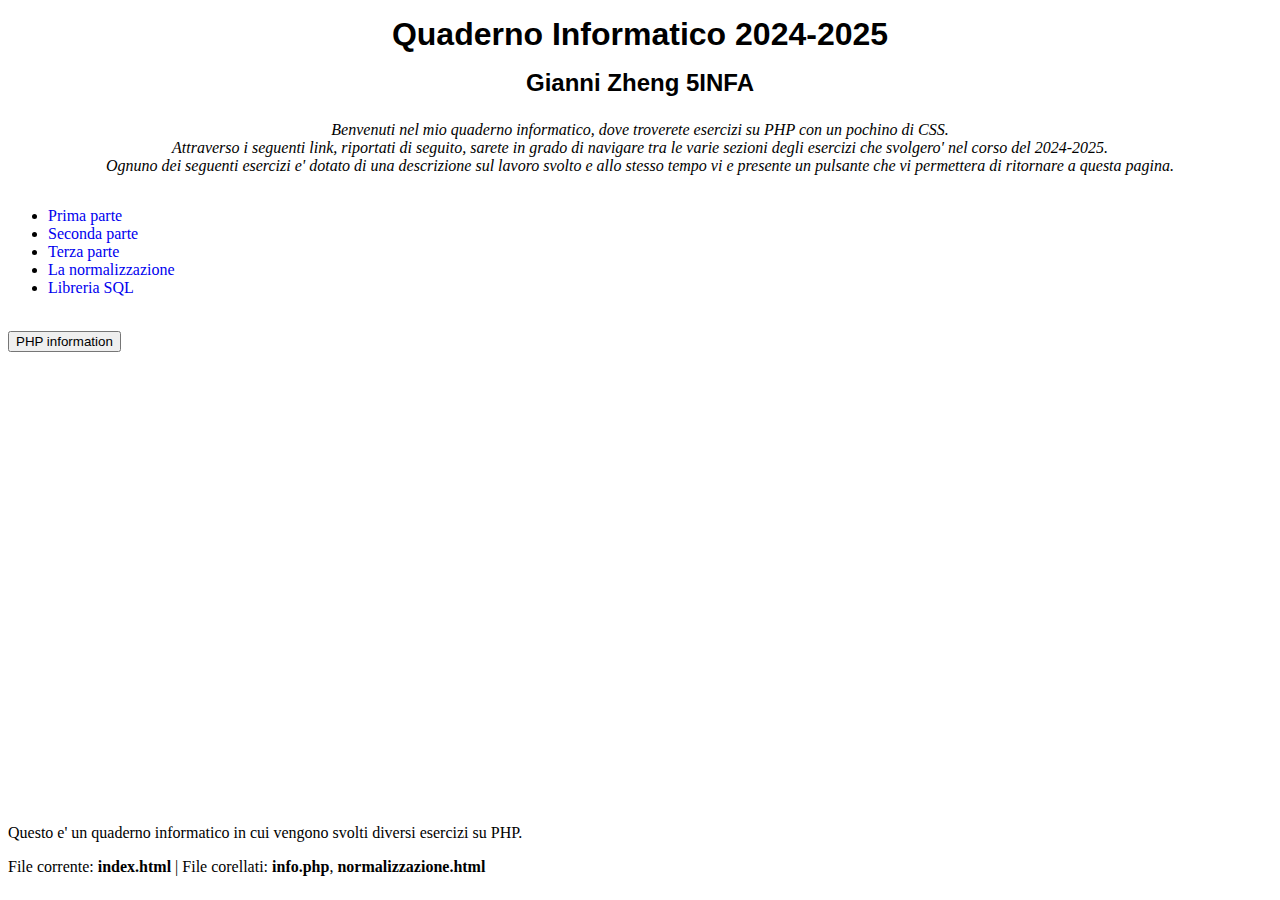
<file: index.html>
<!DOCTYPE html>
<html lang="it">
<head>
    <title>Esercizi di laboratorio su php</title>
    <link rel="stylesheet" href="style.css">
    <style>
        h1, h2 {
            font-family: 'Righteous', sans-serif;
            display: flex;
            justify-content: center;
            margin: 8px;
        }
    </style>
</head>
<body>
    <h1>Quaderno Informatico 2024-2025</h1>
    <h2>Gianni Zheng 5INFA</h2>
    <p class="intro">
        Benvenuti nel mio quaderno informatico, dove troverete esercizi su PHP con un pochino di CSS.<br> 
        Attraverso i seguenti link, riportati di seguito, sarete in grado di navigare tra le varie sezioni degli esercizi che svolgero' nel corso del 2024-2025.<br> 
        Ognuno dei seguenti esercizi e' dotato di una descrizione sul lavoro svolto e allo stesso tempo vi e presente un pulsante che vi permettera di ritornare a questa pagina.
    </p>
    <ul>
        <li> <a href="ES01A/index.html"> Prima parte </a></li>
        <li> <a href="ES02A/index.html"> Seconda parte </a></li>
        <li> <a href="ES03A/index.html"> Terza parte </a></li>
        <li> <a href="normalizzazione.html"> La normalizzazione</a></li>
        <li> <a href="Libreria.php"> Libreria SQL</a></li>
    </ul>
    <form action="info.php" method="post">
        <br>
        <input type="submit" value="PHP information">
    </form>
    <footer>
        <p>Questo e' un quaderno informatico in cui vengono svolti diversi esercizi su PHP.</p>
        <p>File corrente: <strong>index.html</strong> | File corellati: <strong>info.php</strong>, <strong>normalizzazione.html</strong> </p>
    </footer>
</body>
</html>
</file>
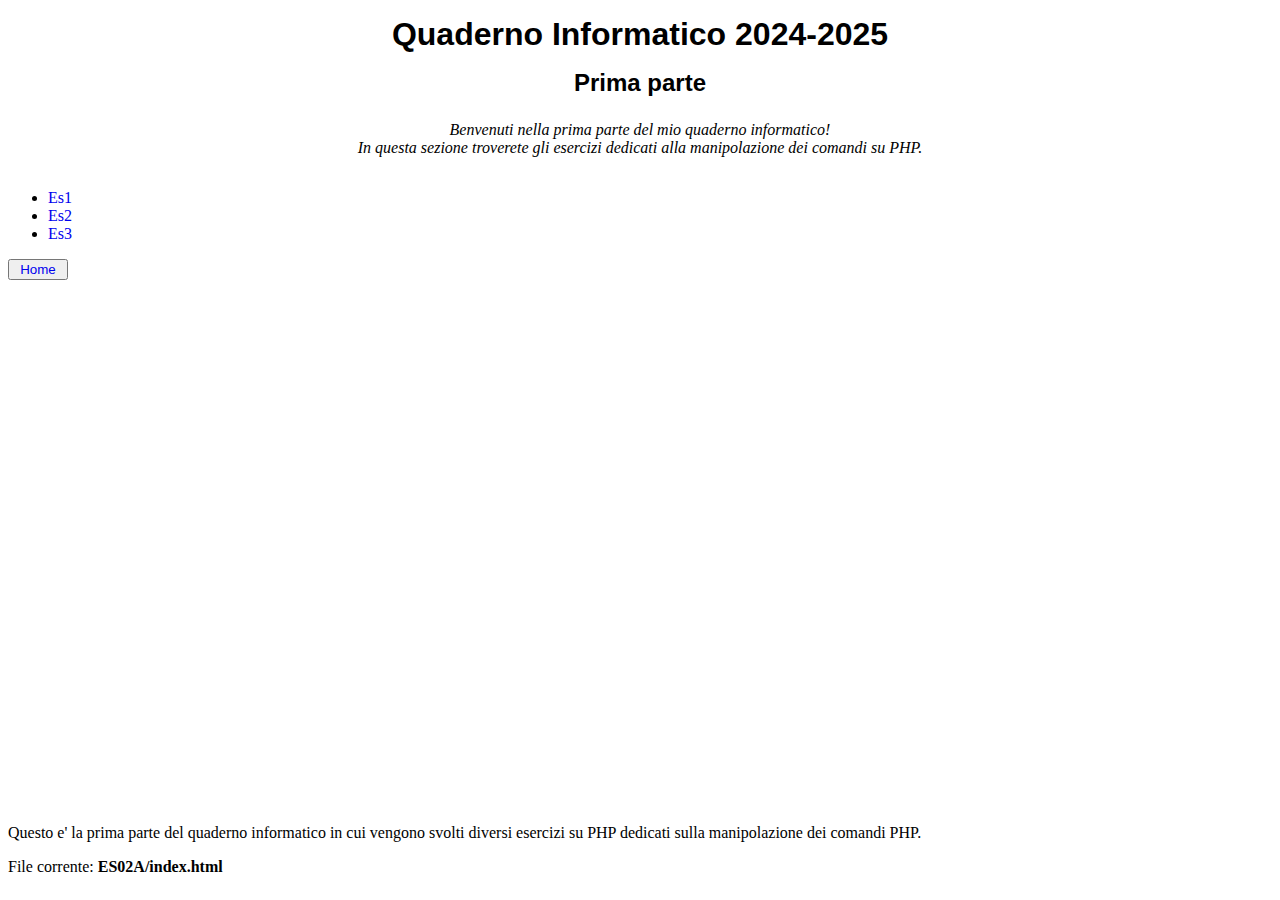
<file: ES01A/index.html>
<!DOCTYPE html>
<html lang="it">
<head>
    <title>Esercizi di laboratorio su php</title>
    <link rel="stylesheet" href="../style.css">
    <style>
        h1, h2 {
            font-family: 'Righteous', sans-serif;
            display: flex;
            justify-content: center;
            margin: 8px;
        }
    </style>
</head>
<body>
    <h1>Quaderno Informatico 2024-2025</h1>
    <h2>Prima parte</h2>
    <p class="intro">
      Benvenuti nella prima parte del mio quaderno informatico!<br>
      In questa sezione troverete gli esercizi dedicati alla manipolazione dei comandi su PHP.    
    </p>
    <ul>
        <li> <a href="Es1.php"> Es1 </a></li>
        <li> <a href="Es2.php"> Es2 </a></li>
        <li> <a href="Es3.php"> Es3 </a></li>
    </ul>
    <button> <a href="../index.html"> Home </a> </button>
    <footer>
        <p>Questo e' la prima parte del quaderno informatico in cui vengono svolti diversi esercizi su PHP dedicati sulla manipolazione dei comandi PHP.</p>
        <p>File corrente: <strong>ES02A/index.html</strong></p>
    </footer>
</body>
</html>
</file>
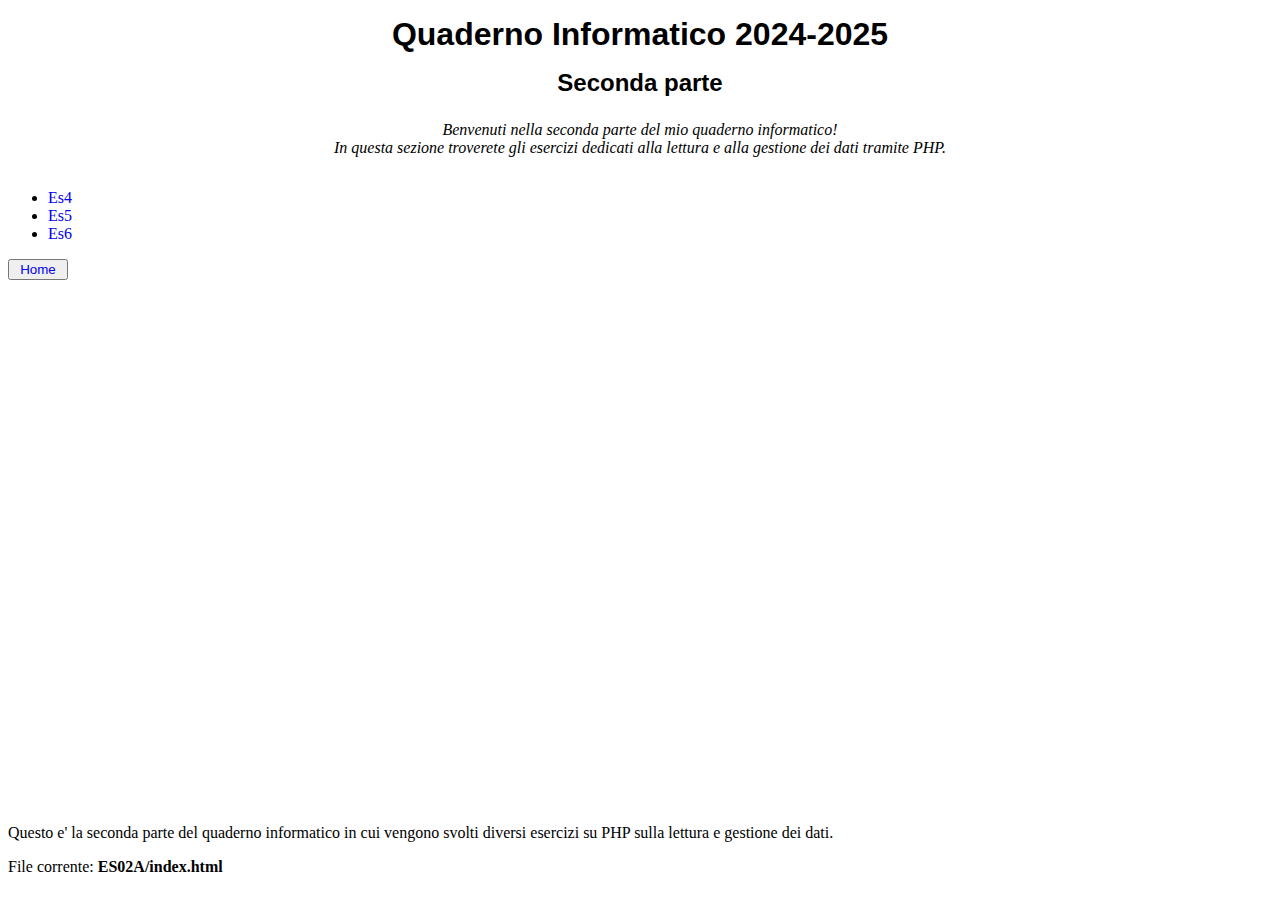
<file: ES02A/index.html>
<!DOCTYPE html>
<html lang="it">
<head>
    <title>Esercizi di laboratorio su php</title>
    <link rel="stylesheet" href="../style.css">
    <style>
        h1, h2 {
            font-family: 'Righteous', sans-serif;
            display: flex;
            justify-content: center;
            margin: 8px;
        }
    </style>
</head>
<body>
    <h1>Quaderno Informatico 2024-2025</h1>
    <h2>Seconda parte</h2>
    <p class="intro">
      Benvenuti nella seconda parte del mio quaderno informatico!<br>
      In questa sezione troverete gli esercizi dedicati alla lettura e alla gestione dei dati tramite PHP.    
    </p>
    <ul>
        <li> <a href="Es4.php"> Es4 </a></li>
        <li> <a href="Es5.php"> Es5 </a></li>
        <li> <a href="Es6.php"> Es6 </a></li>
    </ul>
    <button> <a href="../index.html"> Home </a> </button>
    <footer>
        <p>Questo e' la seconda parte del quaderno informatico in cui vengono svolti diversi esercizi su PHP sulla lettura e gestione dei dati.</p>
        <p>File corrente: <strong>ES02A/index.html</strong></p>
    </footer>
</body>
</html>
</file>
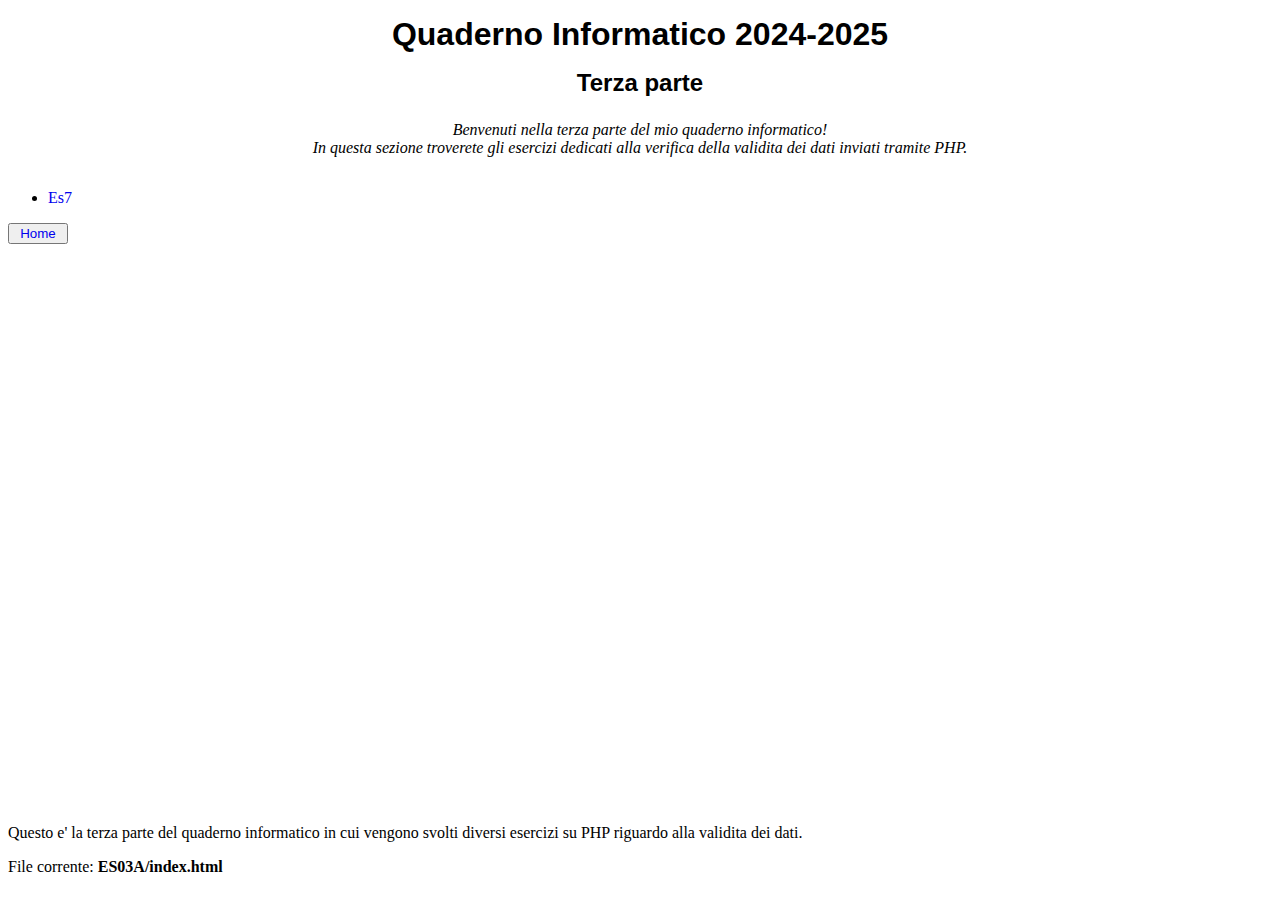
<file: ES03A/index.html>
<!DOCTYPE html>
<html lang="it">
<head>
    <title>Esercizi di laboratorio su php</title>
    <link rel="stylesheet" href="../style.css">
    <style>
        h1, h2 {
            font-family: 'Righteous', sans-serif;
            display: flex;
            justify-content: center;
            margin: 8px;
        }
    </style>
</head>
<body>
    <h1>Quaderno Informatico 2024-2025</h1>
    <h2>Terza parte</h2>
    <p class="intro">
      Benvenuti nella terza parte del mio quaderno informatico!<br>
      In questa sezione troverete gli esercizi dedicati alla verifica della validita dei dati inviati tramite PHP.    
    </p>
    <ul>
        <li> <a href="Es7.php"> Es7 </a></li>
    </ul>
    <button> <a href="../index.html"> Home </a> </button>
    <footer>
        <p>Questo e' la terza parte del quaderno informatico in cui vengono svolti diversi esercizi su PHP riguardo alla validita dei dati.</p>
        <p>File corrente: <strong>ES03A/index.html</strong></p>
    </footer>
</body>
</html>
</file>
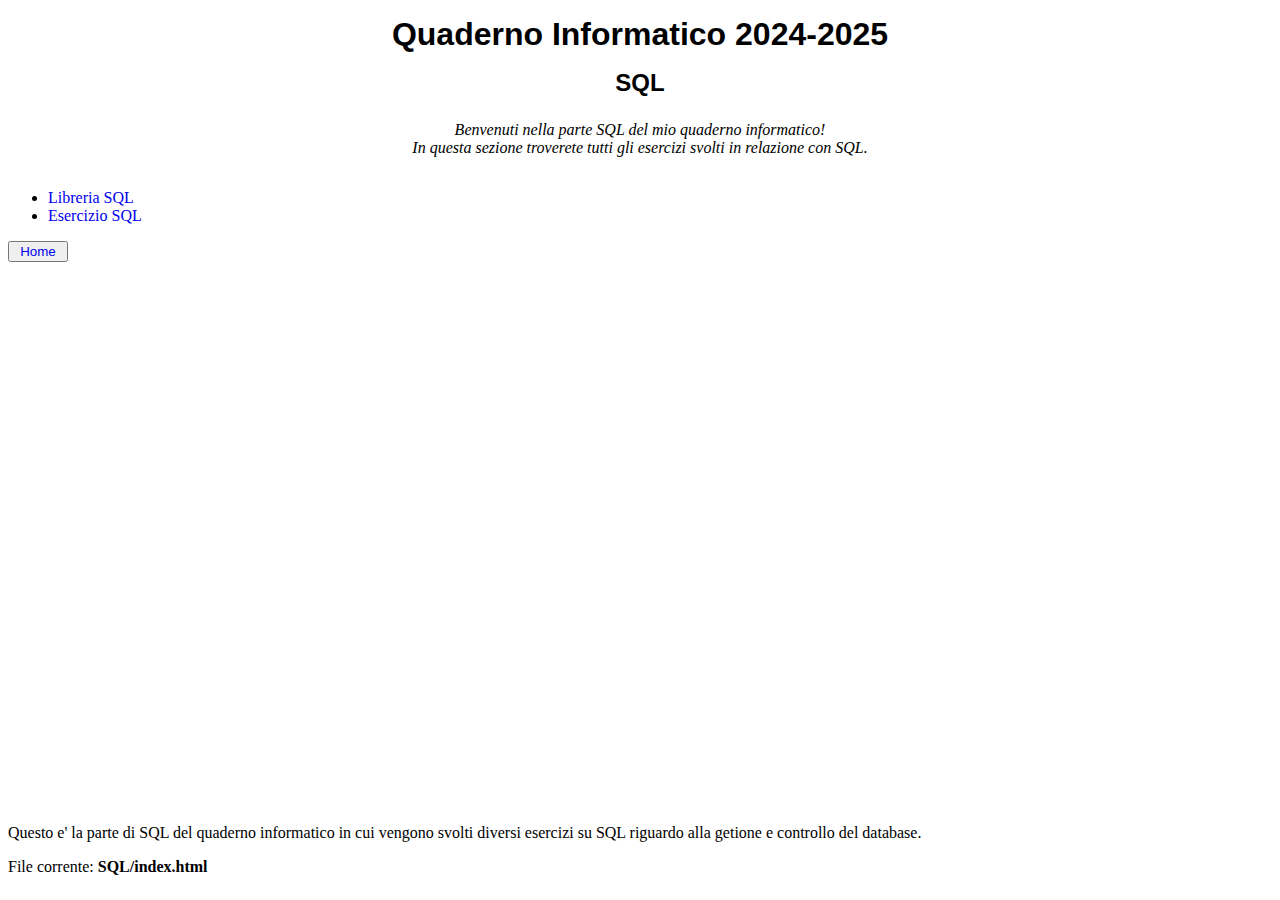
<file: SQL/index.html>
<!DOCTYPE html>
<html lang="it">
<head>
    <title>Esercizi di laboratorio su SQL</title>
    <link rel="stylesheet" href="../style.css">
    <style>
        h1, h2 {
            font-family: 'Righteous', sans-serif;
            display: flex;
            justify-content: center;
            margin: 8px;
        }
    </style>
</head>
<body>
    <h1>Quaderno Informatico 2024-2025</h1>
    <h2>SQL</h2>
    <p class="intro">
      Benvenuti nella parte SQL del mio quaderno informatico!<br>
      In questa sezione troverete tutti gli esercizi svolti in relazione con SQL.    
    </p>
    <ul>
        <li> <a href="Libreria.php"> Libreria SQL</a></li>
        <li> <a href="esercizioSQL.php"> Esercizio SQL</a></li>
    </ul>
    <button> <a href="../index.html"> Home </a> </button>
    <footer>
        <p>Questo e' la parte di SQL del quaderno informatico in cui vengono svolti diversi esercizi su SQL riguardo alla getione e controllo del database.</p>
        <p>File corrente: <strong>SQL/index.html</strong></p>
    </footer>
</body>
</html>
</file>
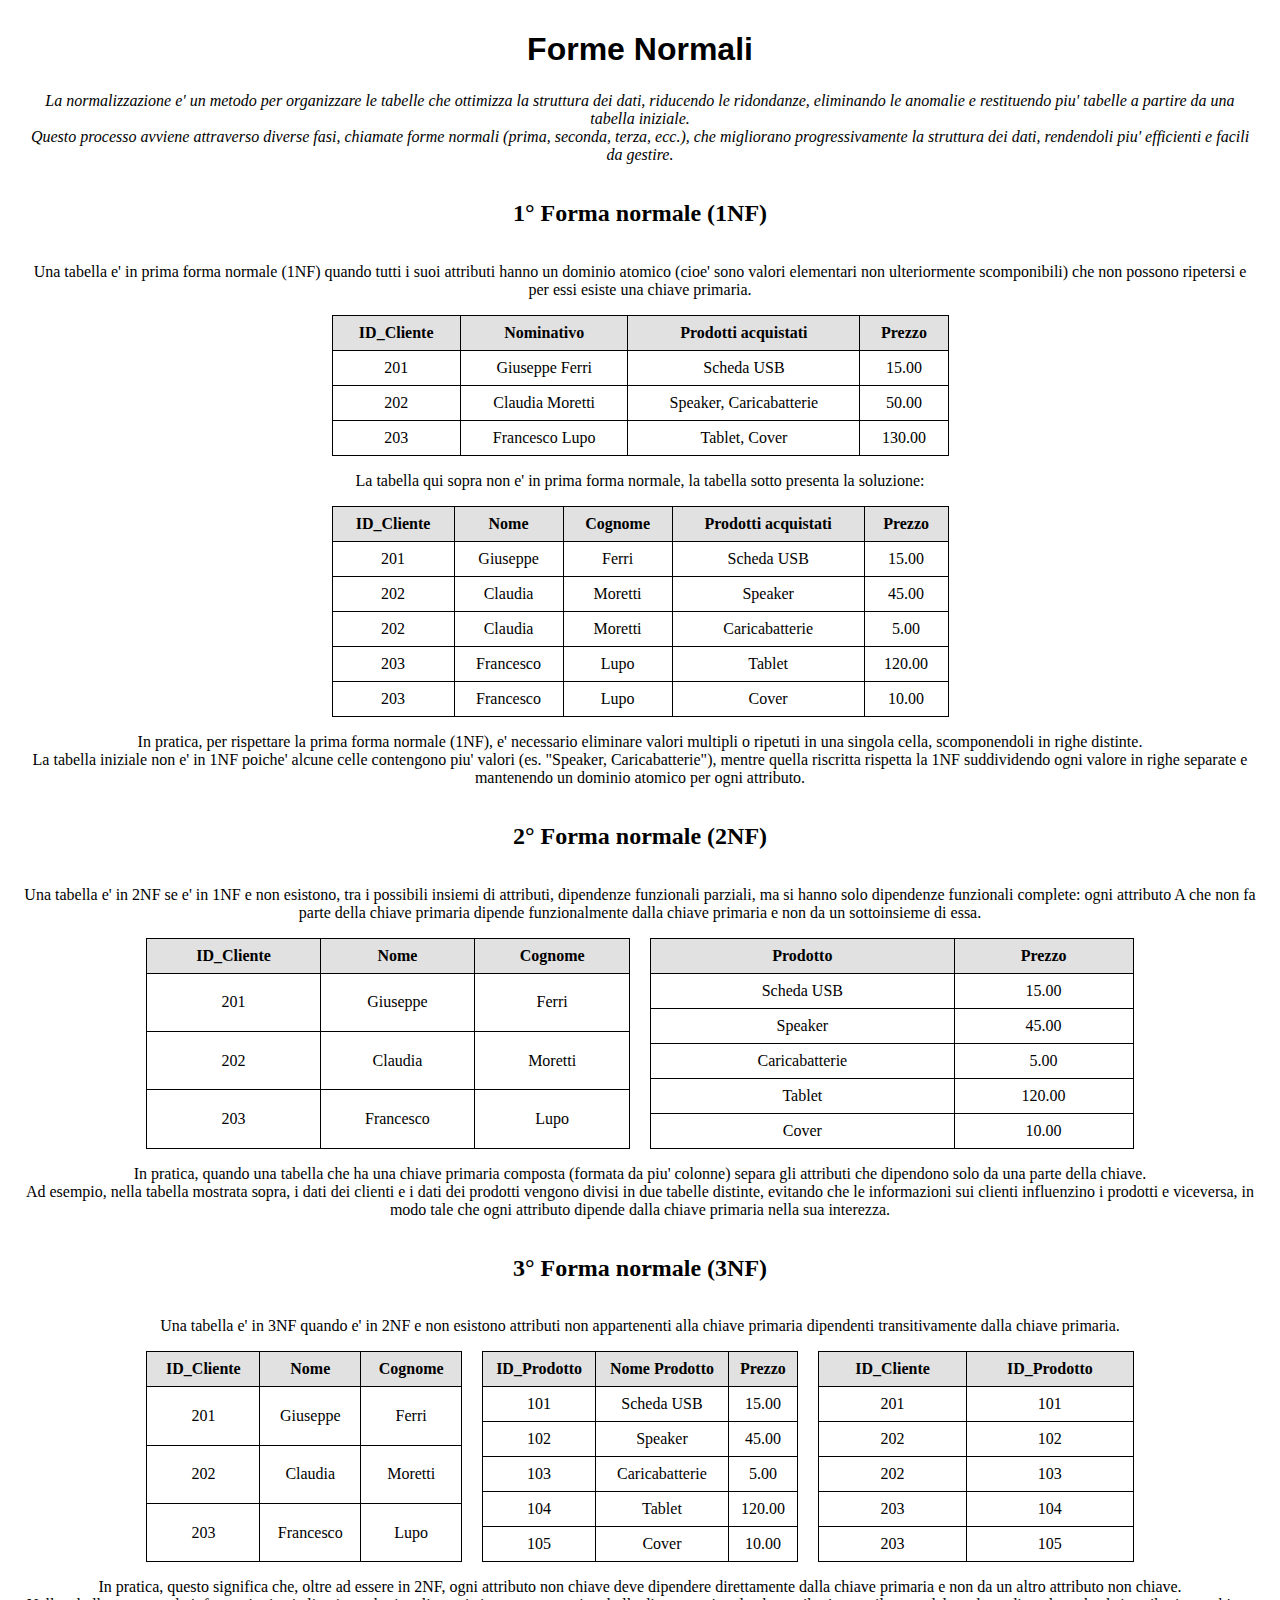
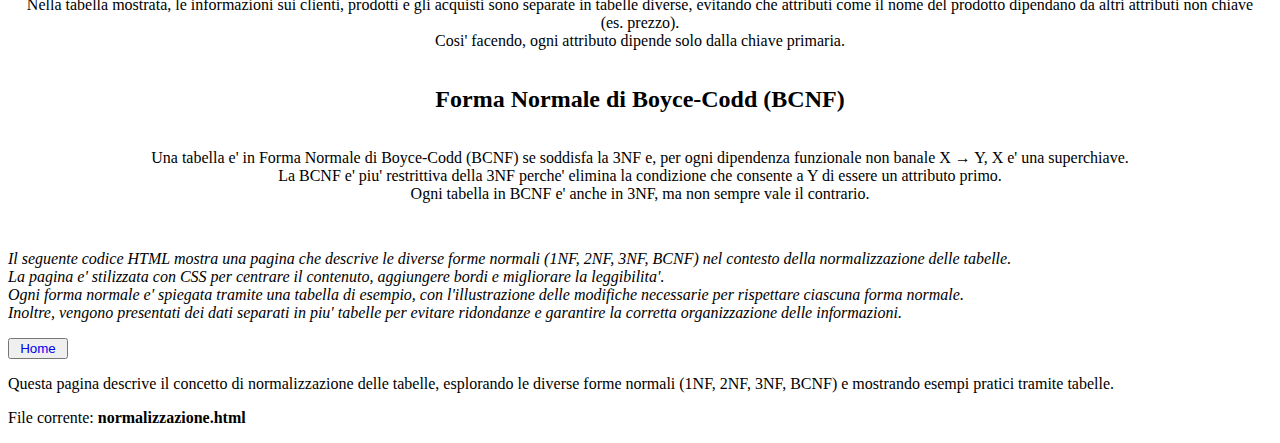
<file: normalizzazione.html>
<!DOCTYPE html>
<html lang="it">
<head>
  <link rel="stylesheet" href="style.css">
  <style>
    .main {
      display: flex;
      flex-direction: column;
      align-items: center;
      text-align: center;
      padding: 15px;
    }
    h1 {
      font-family: 'Righteous', sans-serif;
      display: flex;
      justify-content: center;
      margin: 8px;
    }
    .table-container {
      width: 80%;
      display: flex;
      gap: 20px;
    }
    a{
    text-decoration:none;
    }
  </style>
  <title>Forme normali</title>
</head>
<body>
  <div class="main">
    <h1>Forme Normali</h1>
    <p class="intro">
        La normalizzazione e' un metodo per organizzare le tabelle che ottimizza la struttura dei dati, riducendo le ridondanze, eliminando le anomalie e restituendo piu' tabelle a partire da una tabella iniziale. <br>
        Questo processo avviene attraverso diverse fasi, chiamate forme normali (prima, seconda, terza, ecc.), che migliorano progressivamente la struttura dei dati, rendendoli piu' efficienti e facili da gestire.
    </p>
    <h2>1&deg; Forma normale (1NF)</h2>
    <p>
      Una tabella e' in prima forma normale (1NF) quando tutti i suoi attributi hanno un dominio atomico (cioe' sono valori elementari non ulteriormente scomponibili) che non possono ripetersi e per essi esiste una chiave primaria.
    </p>
    <table border="1">
        <thead>
          <tr>
            <th>ID_Cliente</th>
            <th>Nominativo</th>
            <th>Prodotti acquistati</th>
            <th>Prezzo</th>
          </tr>
        <tbody>
          <tr>
            <td>201</td>
            <td>Giuseppe Ferri</td>
            <td>Scheda USB</td>
            <td>15.00</td>
          </tr>
          <tr>
            <td>202</td>
            <td>Claudia Moretti</td>
            <td>Speaker, Caricabatterie</td>
            <td>50.00</td>
          </tr>
          <tr>
            <td>203</td>
            <td>Francesco Lupo</td>
            <td>Tablet, Cover</td>
            <td>130.00</td>
          </tr>
        </tbody>
    </table>     
    <p>La tabella qui sopra non e' in prima forma normale, la tabella sotto presenta la soluzione:</p>         
    <table border="1">
        <thead>
          <tr>
            <th>ID_Cliente</th>
            <th>Nome</th>
            <th>Cognome</th>
            <th>Prodotti acquistati</th>
            <th>Prezzo</th>
          </tr>
        </thead>
        <tbody>
          <tr>
            <td>201</td>
            <td>Giuseppe</td>
            <td>Ferri</td>
            <td>Scheda USB</td>
            <td>15.00</td>
          </tr>
          <tr>
            <td>202</td>
            <td>Claudia</td>
            <td>Moretti</td>
            <td>Speaker</td>
            <td>45.00</td>
          </tr>
          <tr>
            <td>202</td>
            <td>Claudia</td>
            <td>Moretti</td>
            <td>Caricabatterie</td>
            <td>5.00</td>
          </tr>
          <tr>
            <td>203</td>
            <td>Francesco</td>
            <td>Lupo</td>
            <td>Tablet</td>
            <td>120.00</td>
          </tr>
          <tr>
            <td>203</td>
            <td>Francesco</td>
            <td>Lupo</td>
            <td>Cover</td>
            <td>10.00</td>
          </tr>
        </tbody>
    </table>
    <p>
      In pratica, per rispettare la prima forma normale (1NF), e' necessario eliminare valori multipli o ripetuti in una singola cella, scomponendoli in righe distinte. <br>
      La tabella iniziale non e' in 1NF poiche' alcune celle contengono piu' valori (es. "Speaker, Caricabatterie"), mentre quella riscritta rispetta la 1NF suddividendo ogni valore in righe separate e mantenendo un dominio atomico per ogni attributo.
    </p>              
    <h2>2&deg; Forma normale (2NF)</h2>
    <p>
      Una tabella e' in 2NF se e' in 1NF e non esistono, tra i possibili insiemi di attributi, dipendenze funzionali parziali, ma si hanno solo dipendenze funzionali complete: ogni attributo A che non fa parte della chiave primaria dipende funzionalmente dalla chiave primaria e non da un sottoinsieme di essa.
    </p>
    <div class="table-container">
      <table border="1">
        <thead>
          <tr>
            <th>ID_Cliente</th>
            <th>Nome</th>
            <th>Cognome</th>
          </tr>
        </thead>
        <tbody>
          <tr>
            <td>201</td>
            <td>Giuseppe</td>
            <td>Ferri</td>
          </tr>
          <tr>
            <td>202</td>
            <td>Claudia</td>
            <td>Moretti</td>
          </tr>
          <tr>
            <td>203</td>
            <td>Francesco</td>
            <td>Lupo</td>
          </tr>
        </tbody>
      </table>
      <table border="1">
        <thead>
          <tr>
            <th>Prodotto</th>
            <th>Prezzo</th>
          </tr>
        </thead>
        <tbody>
          <tr>
            <td>Scheda USB</td>
            <td>15.00</td>
          </tr>
          <tr>
            <td>Speaker</td>
            <td>45.00</td>
          </tr>
          <tr>
            <td>Caricabatterie</td>
            <td>5.00</td>
          </tr>
          <tr>
            <td>Tablet</td>
            <td>120.00</td>
          </tr>
          <tr>
            <td>Cover</td>
            <td>10.00</td>
          </tr>
        </tbody>
      </table>
    </div>
    <p>
      In pratica, quando una tabella che ha una chiave primaria composta (formata da piu' colonne) separa gli attributi che dipendono solo da una parte della chiave. <br>
      Ad esempio, nella tabella mostrata sopra, i dati dei clienti e i dati dei prodotti vengono divisi in due tabelle distinte, evitando che le informazioni sui clienti influenzino i prodotti e viceversa, in modo tale che ogni attributo dipende dalla chiave primaria nella sua interezza.
    </p>      
    <h2>3&deg; Forma normale (3NF)</h2>
    <p>Una tabella e' in 3NF quando e' in 2NF e non esistono attributi non appartenenti alla chiave primaria dipendenti transitivamente dalla chiave primaria.</p>  
    <div class="table-container">
      <table border="1">
        <thead>
          <tr>
            <th>ID_Cliente</th>
            <th>Nome</th>
            <th>Cognome</th>
          </tr>
        </thead>
        <tbody>
          <tr>
            <td>201</td>
            <td>Giuseppe</td>
            <td>Ferri</td>
          </tr>
          <tr>
            <td>202</td>
            <td>Claudia</td>
            <td>Moretti</td>
          </tr>
          <tr>
            <td>203</td>
            <td>Francesco</td>
            <td>Lupo</td>
          </tr>
        </tbody>
      </table>
      <table border="1">
        <thead>
          <tr>
            <th>ID_Prodotto</th>
            <th>Nome Prodotto</th>
            <th>Prezzo</th>
          </tr>
        </thead>
        <tbody>
          <tr>
            <td>101</td>
            <td>Scheda USB</td>
            <td>15.00</td>
          </tr>
          <tr>
            <td>102</td>
            <td>Speaker</td>
            <td>45.00</td>
          </tr>
          <tr>
            <td>103</td>
            <td>Caricabatterie</td>
            <td>5.00</td>
          </tr>
          <tr>
            <td>104</td>
            <td>Tablet</td>
            <td>120.00</td>
          </tr>
          <tr>
            <td>105</td>
            <td>Cover</td>
            <td>10.00</td>
          </tr>
        </tbody>
      </table>
      <table border="1">
        <thead>
          <tr>
            <th>ID_Cliente</th>
            <th>ID_Prodotto</th>
          </tr>
        </thead>
        <tbody>
          <tr>
            <td>201</td>
            <td>101</td>
          </tr>
          <tr>
            <td>202</td>
            <td>102</td>
          </tr>
          <tr>
            <td>202</td>
            <td>103</td>
          </tr>
          <tr>
            <td>203</td>
            <td>104</td>
          </tr>
          <tr>
            <td>203</td>
            <td>105</td>
          </tr>
        </tbody>
      </table>
    </div>
    <p>
      In pratica, questo significa che, oltre ad essere in 2NF, ogni attributo non chiave deve dipendere direttamente dalla chiave primaria e non da un altro attributo non chiave. <br>
      Nella tabella mostrata, le informazioni sui clienti, prodotti e gli acquisti sono separate in tabelle diverse, evitando che attributi come il nome del prodotto dipendano da altri attributi non chiave (es. prezzo). <br>
      Cosi' facendo, ogni attributo dipende solo dalla chiave primaria.
    </p>      
    <h2>Forma Normale di Boyce-Codd (BCNF)</h2>
    <p>
      Una tabella e' in Forma Normale di Boyce-Codd (BCNF) se soddisfa la 3NF e, per ogni dipendenza funzionale non banale X &rarr; Y, X e' una superchiave. <br>
      La BCNF e' piu' restrittiva della 3NF perche' elimina la condizione che consente a Y di essere un attributo primo. <br>
      Ogni tabella in BCNF e' anche in 3NF, ma non sempre vale il contrario.
    </p>
  </div>  
  <p><i>
    Il seguente codice HTML mostra una pagina che descrive le diverse forme normali (1NF, 2NF, 3NF, BCNF) nel contesto della normalizzazione delle tabelle. <br>
    La pagina e' stilizzata con CSS per centrare il contenuto, aggiungere bordi e migliorare la leggibilita'. <br>
    Ogni forma normale e' spiegata tramite una tabella di esempio, con l'illustrazione delle modifiche necessarie per rispettare ciascuna forma normale. <br>
    Inoltre, vengono presentati dei dati separati in piu' tabelle per evitare ridondanze e garantire la corretta organizzazione delle informazioni. <br>
  </i></p>
  <button> <a href="index.html"> Home </a> </button>
  <footer>
    <p>Questa pagina descrive il concetto di normalizzazione delle tabelle, esplorando le diverse forme normali (1NF, 2NF, 3NF, BCNF) e mostrando esempi pratici tramite tabelle.</p>
    <p>File corrente: <strong>normalizzazione.html</strong></p>
  </footer>  
</body>
</html>
</file>
<file: style.css>
html, body {
    height: 100%;
    display: flex;
    flex-direction: column;
}

.title {
    display: flex;
    justify-content: center;
    margin: 8px;
}

.intro {
    display: flex; 
    justify-content: center; 
    font-style: italic;  
    text-align: center; 
}

table {

    border-collapse: collapse;
    width: 50%;
    text-align: center;
}

th, td {
    padding: 8px;
    border: 1px solid #000;
}

th {
    background-color: #e1e1e1;
}

.right {
    color: green;
}

.wrong{
    color: red;
}

button {
    width: 60px;
}

a{
    text-decoration:none;
}

footer {
    margin-top: auto;
}
</file>
